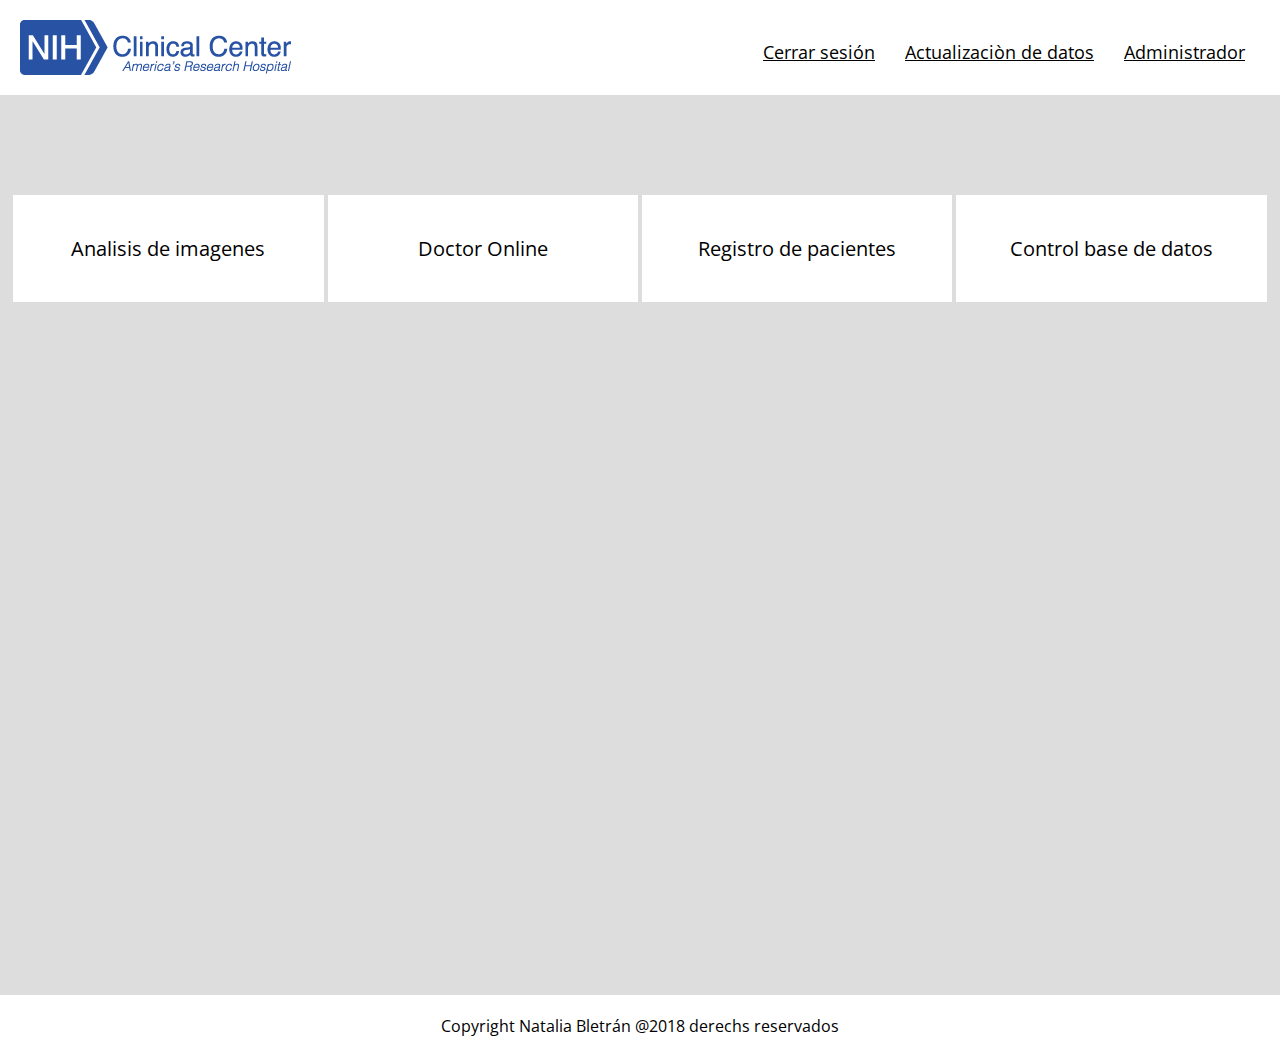
<file: index.html>
<html>
 <head>
   	<title> Software NIH</title>
  	 	 <meta http-equiv="Content-Type" content="text/html;charset=ISO-8859-1">
   		<link rel="stylesheet" type="text/css" href="css/estilos.css"> 
 		<meta name="viewport" content="initial-scale=1, maximum-scale=1">
		<link href="https://fonts.googleapis.com/css?family=Open+Sans:300,400,600,700" rel="stylesheet">
	     <link rel="stylesheet" href="https://use.fontawesome.com/releases/v5.0.13/css/all.css" integrity="sha384-DNOHZ68U8hZfKXOrtjWvjxusGo9WQnrNx2sqG0tfsghAvtVlRW3tvkXWZh58N9jp" crossorigin="anonymous">


  </head>
  <body>
    <header>
      <div class="micuenta">
        <img src="imagenes/logo.png" src="LogoNational">
        <a href=""><i class="far fa-user-circle"></i> Administrador</a>
        <a href="actual_data.html"> Actualizaci�n de datos</a>
        <a href="login.html"><i class="far fa-times-circle"></i> Cerrar sesi�n</a>
      </div>
    </header>
    	<div class="contPrincipal">
 				<div class="lista">
    			<ul>
              <li>
                <a href="">
                  <span><i class="fas fa-chart-line"></i></span>
                  Analisis de imagenes
                </a>
              </li>
              <li>
                <a href="consultar_resultados.html">
                  <span><i class="fas fa-user-md"></i></span>
                  Doctor Online
                </a>
              </li>
              <li>
                <a href="">
                  <span><i class="fas fa-registered"></i></span>
                  Registro de pacientes
                </a>
              </li>
              <li>
                <a href="">
                  <span><i class="fas fa-database"></i></span>
                  Control base de datos
                </a>
              </li>
          </ul>
        </div>
   		 </div>
       <footer>
         <p>Copyright Natalia Bletr�n @2018 derechs reservados</p>
       </footer>
  </body>
</html>
</file>
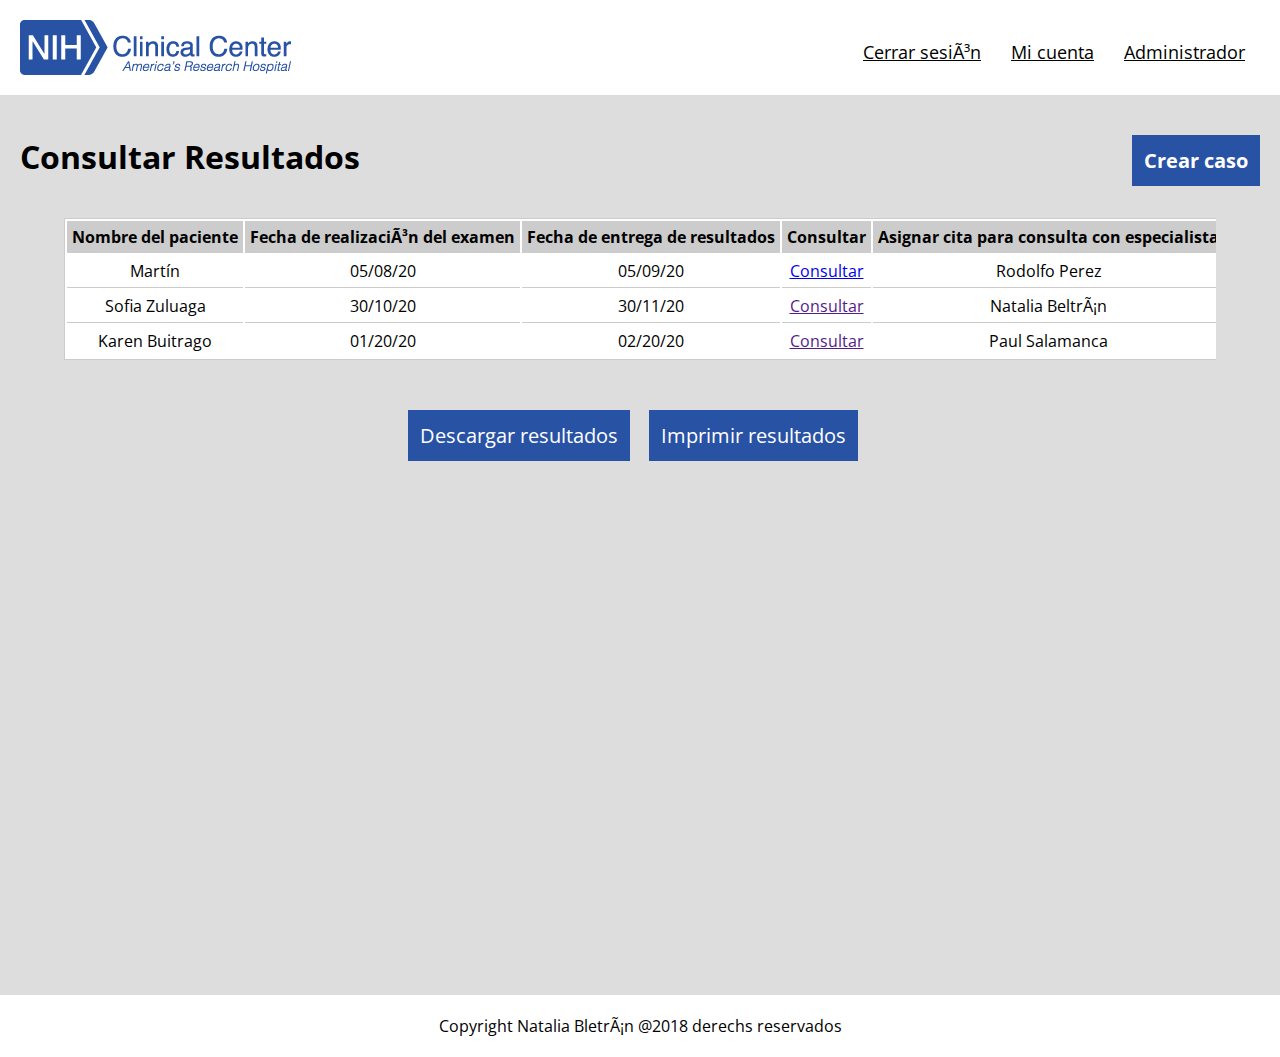
<file: consultar_resultados.html>
<html>
 <head>
    <title> Software NIH</title>
       <meta http-equiv="Content-Type" content="text/html;charset=ISO-8859-1">
      <link rel="stylesheet" type="text/css" href="css/estilos.css"> 
    <meta name="viewport" content="initial-scale=1, maximum-scale=1">
    <link href="https://fonts.googleapis.com/css?family=Open+Sans:300,400,600,700" rel="stylesheet">
       <link rel="stylesheet" href="https://use.fontawesome.com/releases/v5.0.13/css/all.css" integrity="sha384-DNOHZ68U8hZfKXOrtjWvjxusGo9WQnrNx2sqG0tfsghAvtVlRW3tvkXWZh58N9jp" crossorigin="anonymous">


  </head>
  <body>
    <header>
      <div class="micuenta">
        <img src="imagenes/logo.png" src="LogoNational">
        <a href=""><i class="far fa-user-circle"></i> Administrador</a>
        <a href="actual_data.html"> Mi cuenta</a>
        <a href="login.html"><i class="far fa-times-circle"></i> Cerrar sesión</a>
      </div>
    </header>
      <div class="contPrincipal">
        <h1 class="titInt">Consultar Resultados <a href="crear_caso.html" class="crear">Crear caso</a> </h1>

        <div class="rwd">
            <table class="rwd_auto">
                <thead>
                <tr>
                    <th>Nombre del paciente</th>
                    <th>Fecha de realización del examen</th>
                    <th>Fecha de entrega de resultados</th>
                    <th>Consultar</th>
                    <th>Asignar cita para consulta con especialista</th>
                </tr>
                </thead>
                <tbody>
                <tr>
                    <td>Mart&iacute;n</td>
                    <td>05/08/20</td>
                    <td>05/09/20</td>
                    <td><a href="solicitar_citas.html">Consultar</a></td>
                    <td>Rodolfo Perez</td>
                </tr>
                <tr>
                    <td>Sofia Zuluaga</td>
                    <td>30/10/20</td>
                    <td>30/11/20</td>
                    <td><a href="">Consultar</a></td>
                    <td>Natalia Beltrán</td>
                </tr>
                <tr>
                    <td>Karen Buitrago</td>
                    <td>01/20/20</td>
                    <td>02/20/20</td>
                    <td><a href="">Consultar</a></td>
                    <td>Paul Salamanca</td>
                </tr>
                </tbody>
            </table>
            <div class="center">
              <a href="">Descargar resultados</a>
              <a href="">Imprimir resultados</a>              
            </div>

        </div>
       </div>
       <footer>
         <p>Copyright Natalia Bletrán @2018 derechs reservados</p>
       </footer>
  </body>
</html>
</file>
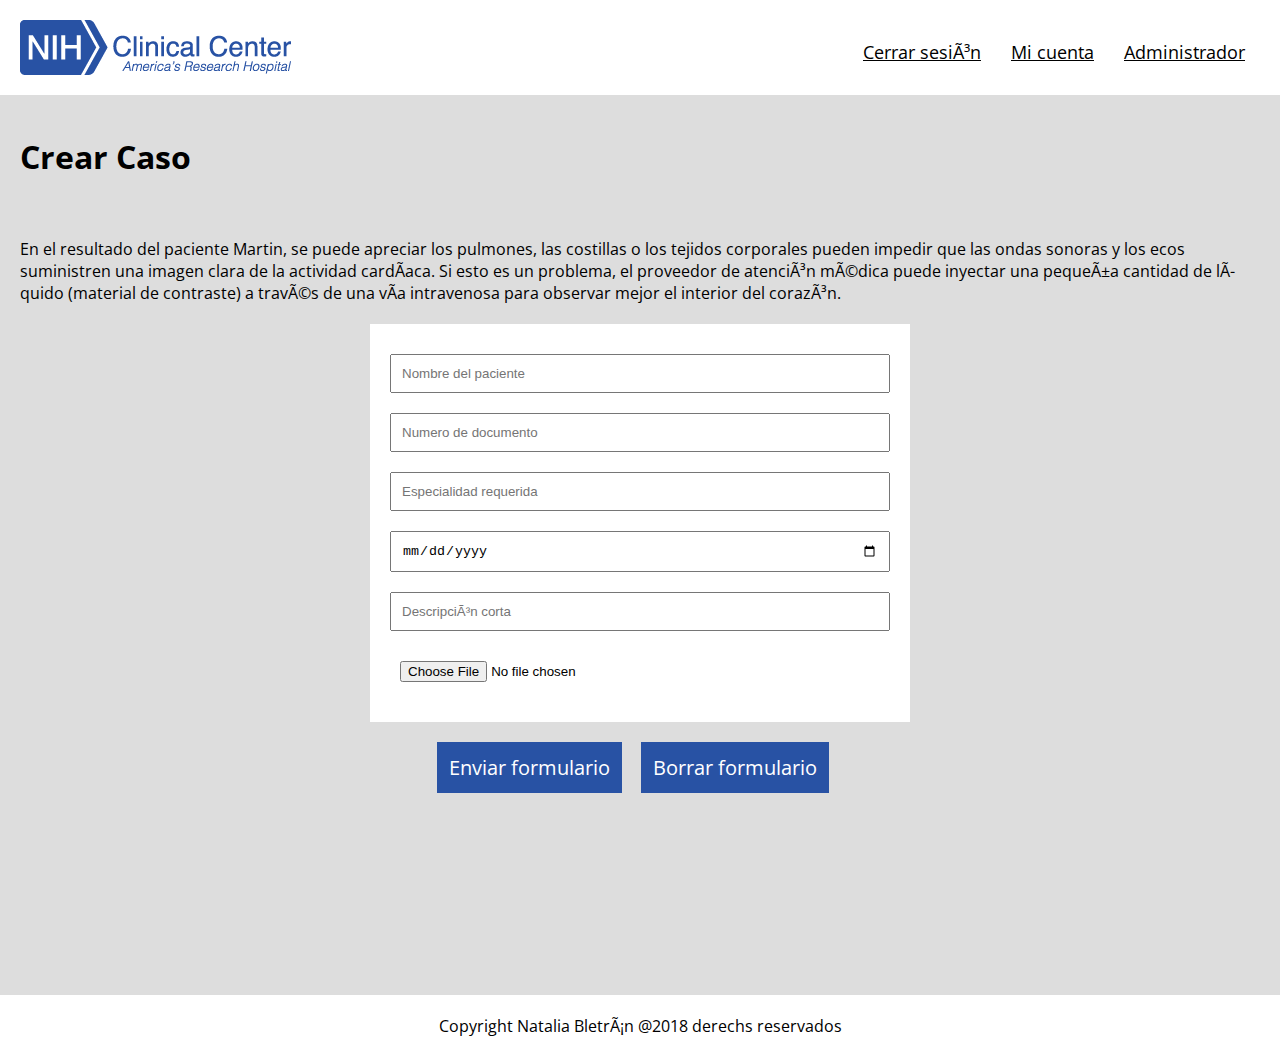
<file: crear_caso.html>
<html>
 <head>
    <title> Software NIH</title>
       <meta http-equiv="Content-Type" content="text/html;charset=ISO-8859-1">
      <link rel="stylesheet" type="text/css" href="css/estilos.css"> 
    <meta name="viewport" content="initial-scale=1, maximum-scale=1">
    <link href="https://fonts.googleapis.com/css?family=Open+Sans:300,400,600,700" rel="stylesheet">
       <link rel="stylesheet" href="https://use.fontawesome.com/releases/v5.0.13/css/all.css" integrity="sha384-DNOHZ68U8hZfKXOrtjWvjxusGo9WQnrNx2sqG0tfsghAvtVlRW3tvkXWZh58N9jp" crossorigin="anonymous">


  </head>
  <body>
    <header>
      <div class="micuenta">
        <img src="imagenes/logo.png" src="LogoNational">
        <a href=""><i class="far fa-user-circle"></i> Administrador</a>
        <a href="actual_data.html"> Mi cuenta</a>
        <a href="login.html"><i class="far fa-times-circle"></i> Cerrar sesión</a>
      </div>
    </header>
      <div class="contPrincipal">
        <h1 class="titInt">Crear Caso</h1>
        <div class="diagnostico">
              <p>
                En el resultado del paciente Martin, se puede apreciar  los pulmones, las costillas o los tejidos corporales pueden impedir que las ondas sonoras y los ecos suministren una imagen clara de la actividad cardíaca. Si esto es un problema, el proveedor de atención médica puede inyectar una pequeña cantidad de líquido (material de contraste) a través de una vía intravenosa para observar mejor el interior del corazón.
              </p>
              <form action="">
                <input type="text" placeholder="Nombre del paciente">
                <input type="text" placeholder="Numero de documento">
                <input type="text" placeholder="Especialidad requerida">
                <input type="date" placeholder="Fecha de proxima cita">
                <input type="text" placeholder="Descripción corta">
                <script src="https://ajax.googleapis.com/ajax/libs/jquery/2.1.1/jquery.min.js"></script>
                  <input type="file" name="archivo" id="imagen">

                  <div id="preview">

                  </div>
              </form>
              <div class="center">
              <a href="exitoso.html">Enviar formulario</a>
              <a href="">Borrar formulario</a>              
            </div>
            
               
              
             
        </div>
       </div>

       <footer>
         <p>Copyright Natalia Bletrán @2018 derechs reservados</p>
       </footer>
  </body>
    <script>
    $(document).on('change','#imagen',function(){
  if(this.files && this.files[0]){
    /* Creamos la Imagen*/
    var img = $('<img >');
    /* Asignamos el atributo source , haciendo uso del método createObjectURL*/
    img.attr('src', URL.createObjectURL(this.files[0]));
    /* Añadimos al Div*/
    $('#preview').append(img);
  }
});
    </script>
</html>
</file>
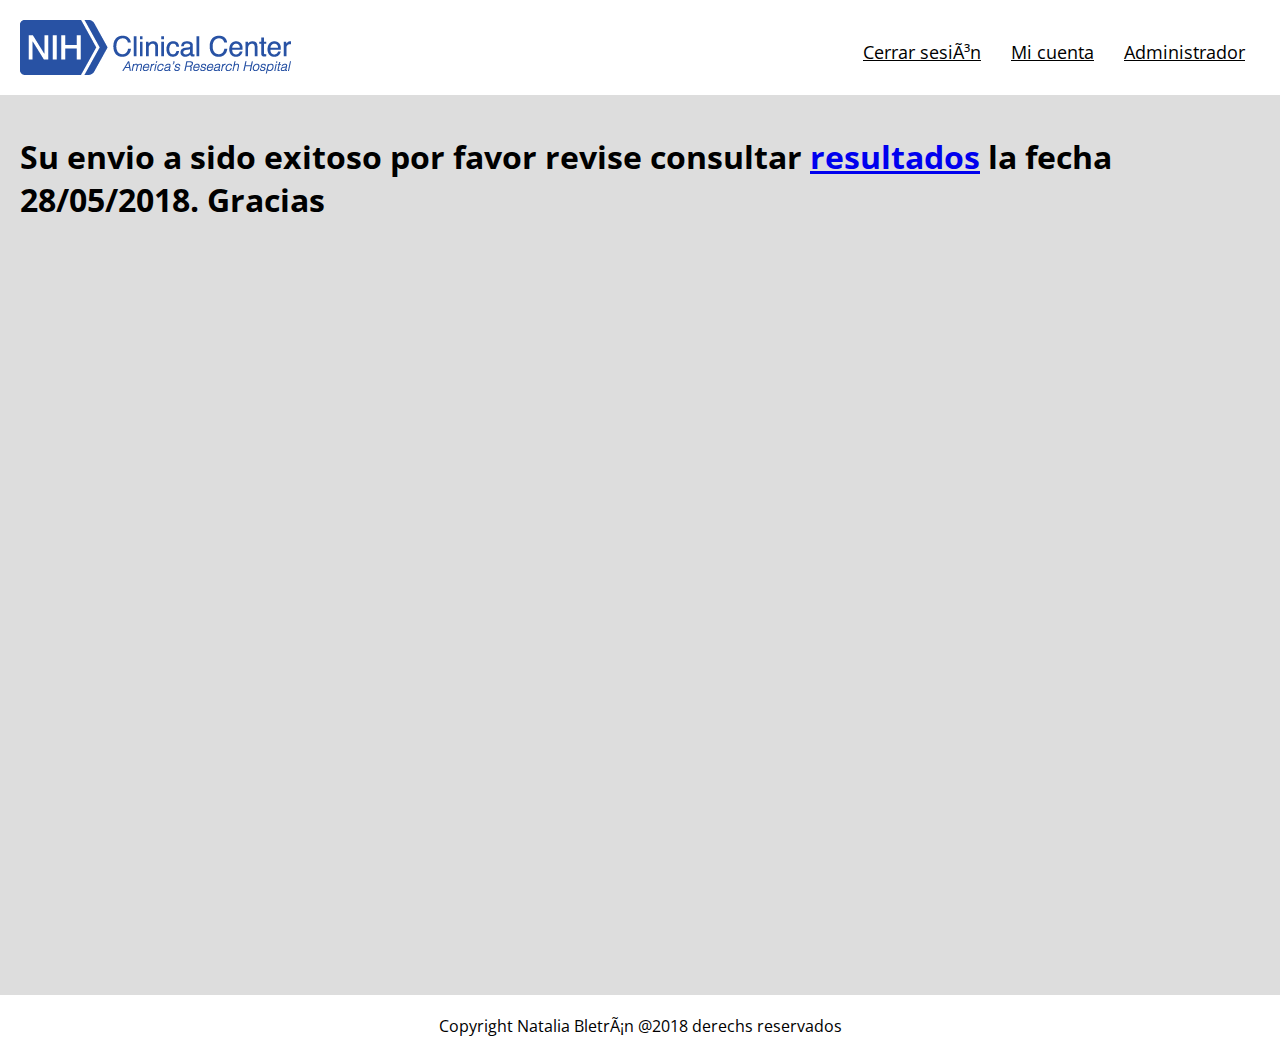
<file: exitoso.html>
<html>
 <head>
    <title> Software NIH</title>
       <meta http-equiv="Content-Type" content="text/html;charset=ISO-8859-1">
      <link rel="stylesheet" type="text/css" href="css/estilos.css"> 
    <meta name="viewport" content="initial-scale=1, maximum-scale=1">
    <link href="https://fonts.googleapis.com/css?family=Open+Sans:300,400,600,700" rel="stylesheet">
       <link rel="stylesheet" href="https://use.fontawesome.com/releases/v5.0.13/css/all.css" integrity="sha384-DNOHZ68U8hZfKXOrtjWvjxusGo9WQnrNx2sqG0tfsghAvtVlRW3tvkXWZh58N9jp" crossorigin="anonymous">


  </head>
  <body>
    <header>
      <div class="micuenta">
        <img src="imagenes/logo.png" src="LogoNational">
        <a href=""><i class="far fa-user-circle"></i> Administrador</a>
        <a href="actual_data.html"> Mi cuenta</a>
        <a href="login.html"><i class="far fa-times-circle"></i> Cerrar sesión</a>
      </div>
    </header>
      <div class="contPrincipal">
        <h1 class="titInt">Su envio a sido exitoso por favor revise consultar <a href="consultar_resultados.html">resultados</a> la fecha 28/05/2018. Gracias </h1>
        <div class="diagnostico">
                          
            </div>
            
               
              
             
        </div>
       </div>

       <footer>
         <p>Copyright Natalia Bletrán @2018 derechs reservados</p>
       </footer>
  </body>
    <script>
    $(document).on('change','#imagen',function(){
  if(this.files && this.files[0]){
    /* Creamos la Imagen*/
    var img = $('<img >');
    /* Asignamos el atributo source , haciendo uso del método createObjectURL*/
    img.attr('src', URL.createObjectURL(this.files[0]));
    /* Añadimos al Div*/
    $('#preview').append(img);
  }
});
    </script>
</html>
</file>
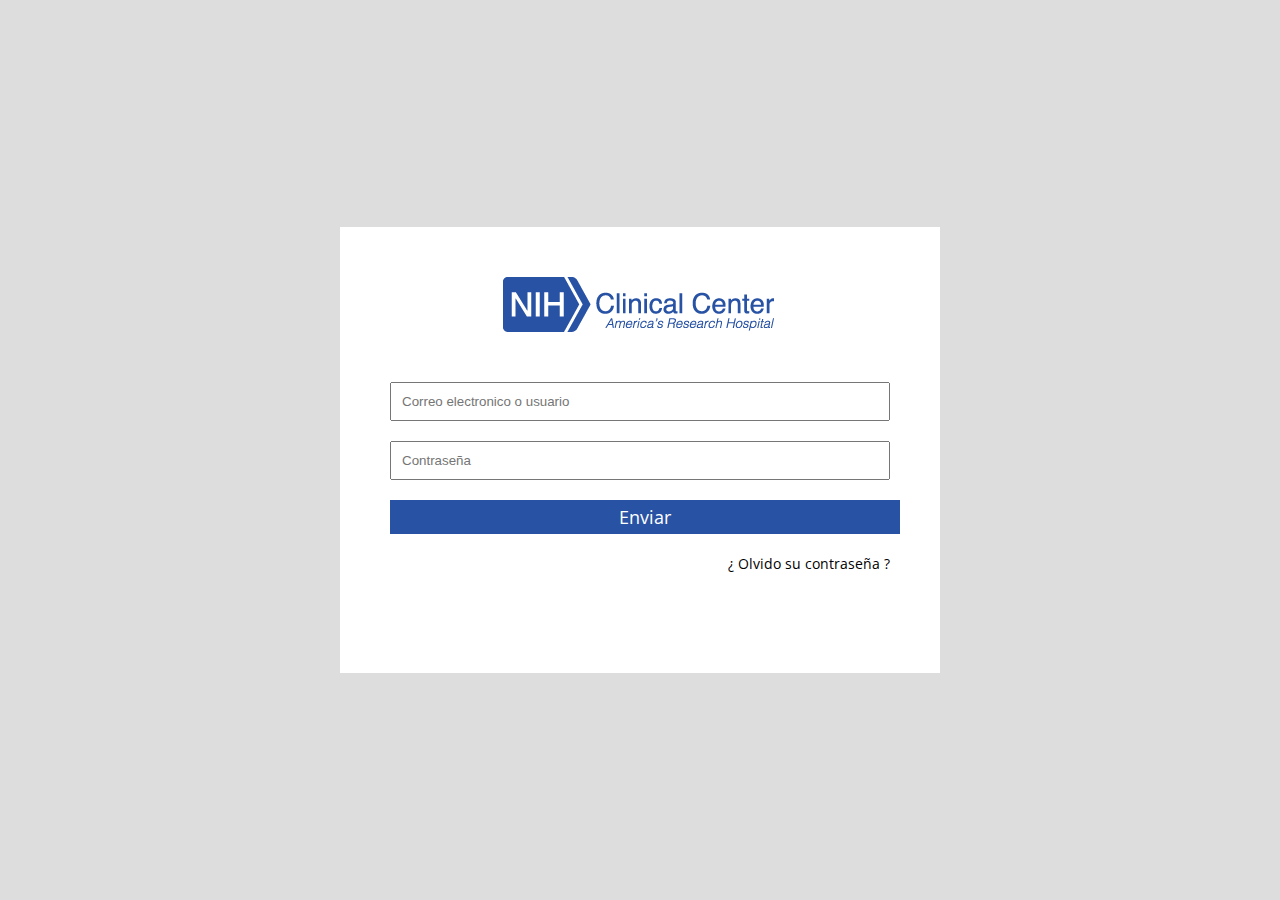
<file: login.html>
<html>
 <head>
   	<title> Software NIH</title>
  	 	 <meta http-equiv="Content-Type" content="text/html;charset=ISO-8859-1">
   		<link rel="stylesheet" type="text/css" href="css/estilos.css"> 
 		<meta name="viewport" content="initial-scale=1, maximum-scale=1">
		<link href="https://fonts.googleapis.com/css?family=Open+Sans:300,400,600,700" rel="stylesheet">
	     
  </head>
  <body>
    	<div class="contPrincipal">
 				<div class="cajaB">
    					<img src="imagenes/logo.png" src="LogoNational">
                  		<form action="">
                  				<input type="email" placeholder="Correo electronico o usuario">
                          		<input type="password" placeholder="Contrase�a">
                              <a href="index.html" class="enviar">Enviar</a>
                          		
					<a href="olvidocontrasena.html" class="olvido"> � Olvido su contrase�a ? </a>
                  		</form>
          		</div>
   		 </div>
  </body>
</html>
</file>
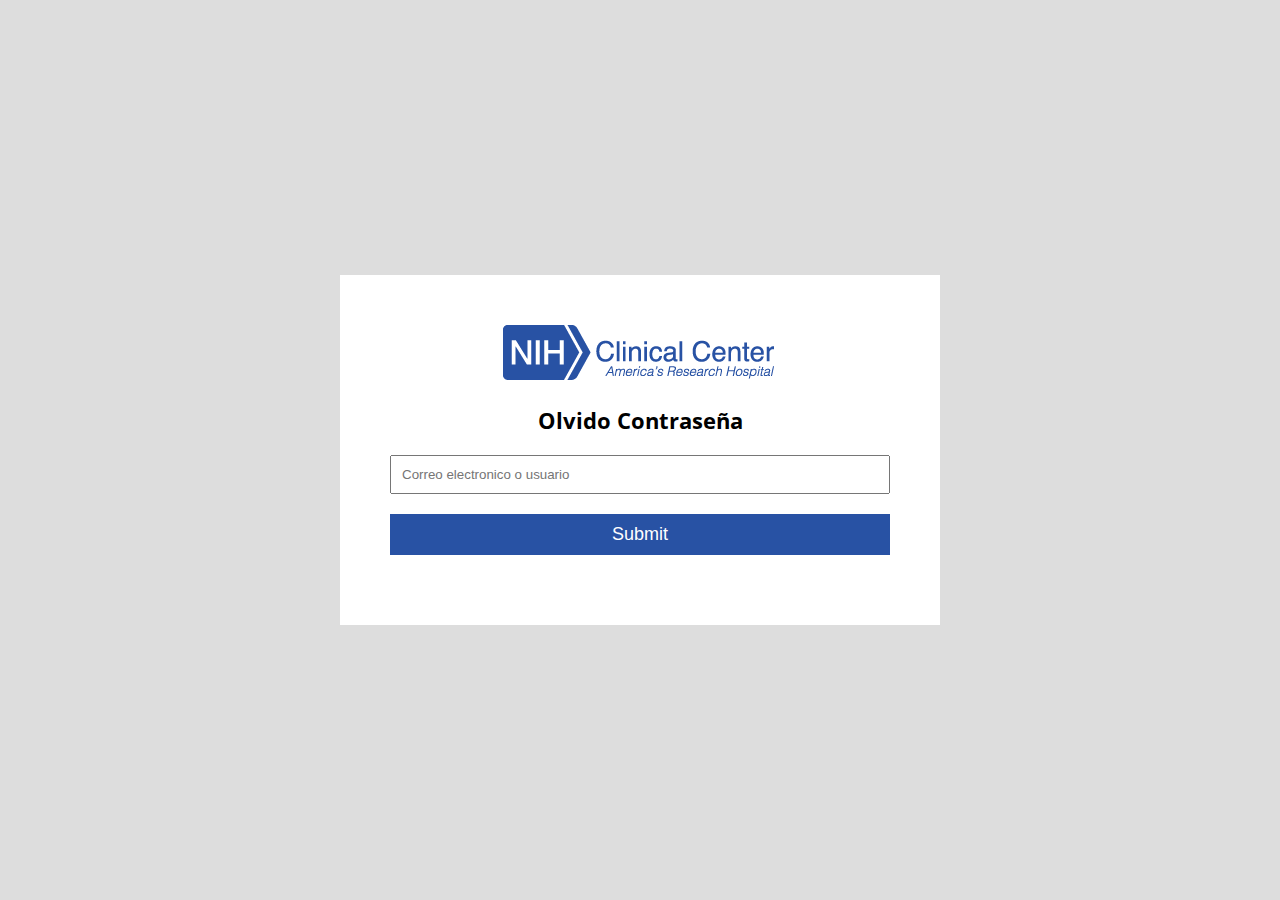
<file: olvidocontrasena.html>
<html>
 <head>
   	<title> Software NIH</title>
  	 	 <meta http-equiv="Content-Type" content="text/html;charset=ISO-8859-1">
   		<link rel="stylesheet" type="text/css" href="css/estilos.css"> 
 		<meta name="viewport" content="initial-scale=1, maximum-scale=1">
		<link href="https://fonts.googleapis.com/css?family=Open+Sans:300,400,600,700" rel="stylesheet">
	     
  </head>
  <body>
    	<div class="contPrincipal">
 				<div class="cajaB">
    					<img src="imagenes/logo.png" src="LogoNational">
				<h1 class="titulo">Olvido Contrase�a </h1>
                  		<form action=""class="olvidoform">
                  				<input type="email" placeholder="Correo electronico o usuario">
                          		<input type="submit" placeholder="Reestablecer Contrase�a" name="Reestablecer Contrase�a" class="enviar">
                  		</form>
          		</div>
   		 </div>
  </body>
</html>
</file>
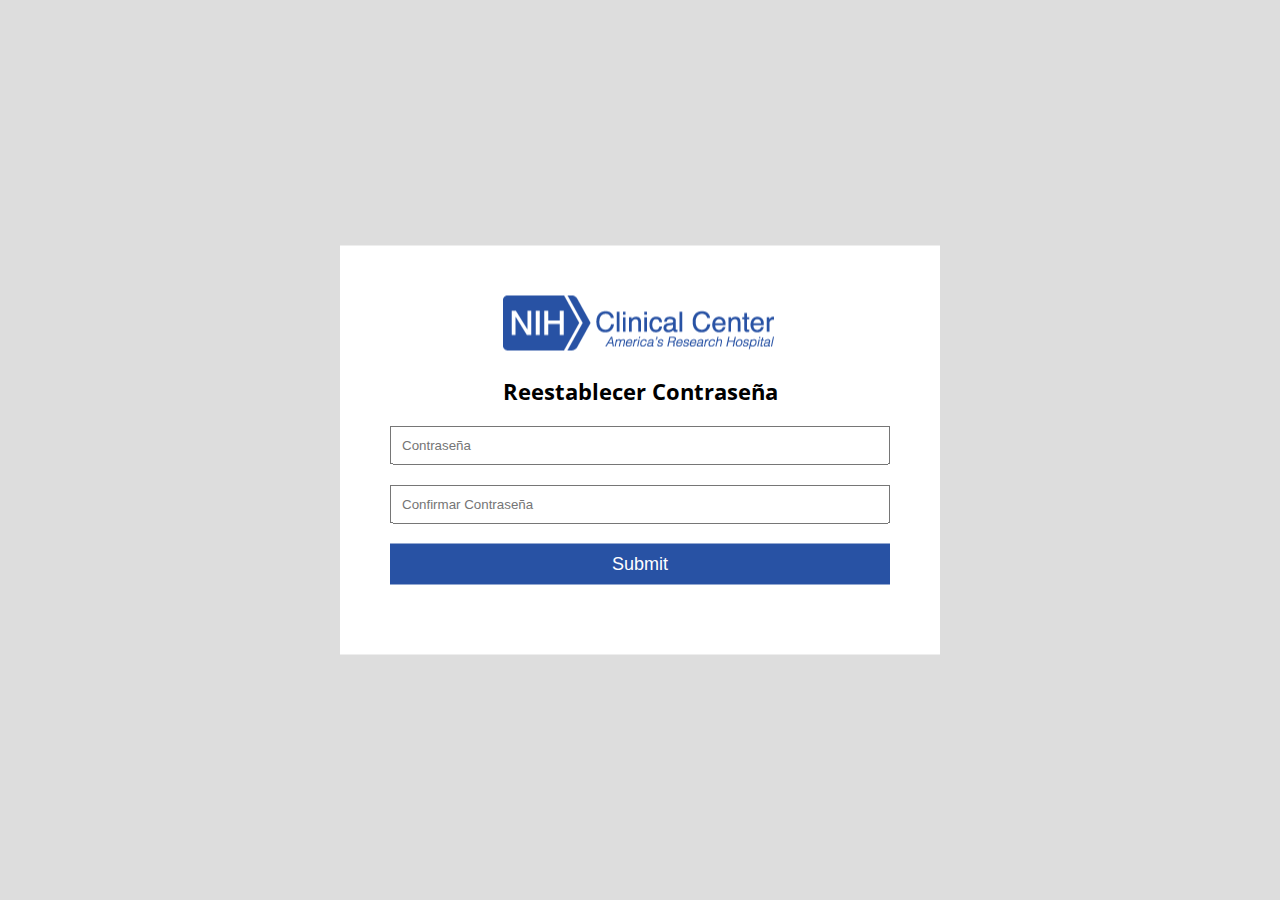
<file: reestablecercontrasena.html>
<html>
 <head>
   	<title> Software NIH</title>
  	 	 <meta http-equiv="Content-Type" content="text/html;charset=ISO-8859-1">
   		<link rel="stylesheet" type="text/css" href="css/estilos.css"> 
 		<meta name="viewport" content="initial-scale=1, maximum-scale=1">
		<link href="https://fonts.googleapis.com/css?family=Open+Sans:300,400,600,700" rel="stylesheet">
	     
  </head>
  <body>
    	<div class="contPrincipal">
 				<div class="cajaB">
    					<img src="imagenes/logo.png" src="LogoNational">
				<h1 class="titulo">Reestablecer Contrase�a </h1>
                  		<form action=""class="olvidoform">
 
                  				<input type="password" placeholder="Contrase�a">
                  				<input type="password" placeholder="Confirmar Contrase�a">          
                          		<input type="submit" placeholder="Reestablecer Contrase�a" name="Reestablecer Contrase�a" class="enviar">
                  		</form>
          		</div>
   		 </div>
  </body>
</html>
</file>
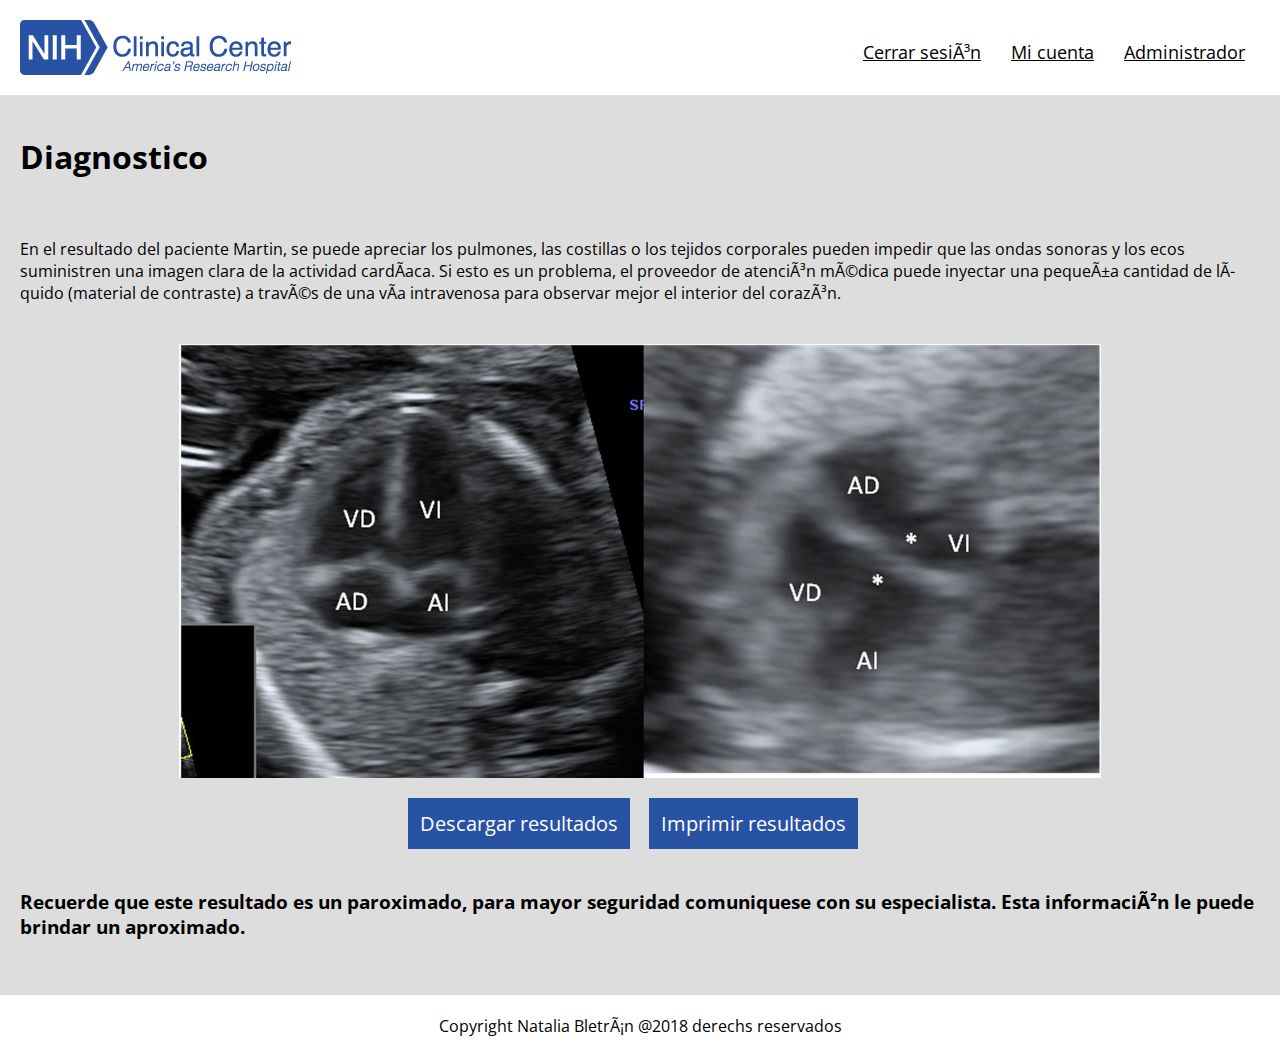
<file: solicitar_citas.html>
<html>
 <head>
    <title> Software NIH</title>
       <meta http-equiv="Content-Type" content="text/html;charset=ISO-8859-1">
      <link rel="stylesheet" type="text/css" href="css/estilos.css"> 
    <meta name="viewport" content="initial-scale=1, maximum-scale=1">
    <link href="https://fonts.googleapis.com/css?family=Open+Sans:300,400,600,700" rel="stylesheet">
       <link rel="stylesheet" href="https://use.fontawesome.com/releases/v5.0.13/css/all.css" integrity="sha384-DNOHZ68U8hZfKXOrtjWvjxusGo9WQnrNx2sqG0tfsghAvtVlRW3tvkXWZh58N9jp" crossorigin="anonymous">


  </head>
  <body>
    <header>
      <div class="micuenta">
        <img src="imagenes/logo.png" src="LogoNational">
        <a href=""><i class="far fa-user-circle"></i> Administrador</a>
        <a href="actual_data.html"> Mi cuenta</a>
        <a href="login.html"><i class="far fa-times-circle"></i> Cerrar sesión</a>
      </div>
    </header>
      <div class="contPrincipal">
        <h1 class="titInt">Diagnostico</h1>
        <div class="diagnostico">
              <p>
                En el resultado del paciente Martin, se puede apreciar  los pulmones, las costillas o los tejidos corporales pueden impedir que las ondas sonoras y los ecos suministren una imagen clara de la actividad cardíaca. Si esto es un problema, el proveedor de atención médica puede inyectar una pequeña cantidad de líquido (material de contraste) a través de una vía intravenosa para observar mejor el interior del corazón.
              </p>
               <div id="result-container">
                  <img src="imagenes/corazon.jpg" id="imageA"/>
              </div>
              <div class="center">
                    <a href="">Descargar resultados</a>
                    <a href="">Imprimir resultados</a>              
                  </div>
              <h3 class="recuerde"> Recuerde que este resultado es un paroximado, para mayor seguridad comuniquese con su especialista. Esta informaciòn le puede brindar un aproximado.</h3>
        </div>
       </div>

       <footer>
         <p>Copyright Natalia Bletrán @2018 derechs reservados</p>
       </footer>
  </body>
    
</html>
</file>
<file: css/estilos.css>
*{
margin:0;
padding:0;
}
html, body{
width:100%;
height: 100%;
font-family: 'Open Sans', sans-serif;
}
.contPrincipal{
background:#ddd;
height:100%;
}
.cajaB{
background: #fff;
padding:50px;
position: absolute;
left:50%;
top:50%;
transform: translate(-50%, -50%);
-webkit-transform: translate(-50%,-50%);
}
.cajaB img{
	margin: 0 auto;
	display: block;

}
.cajaB form{
	display: block;
	clear:both;
	padding:30px 0;
}
.cajaB form input{
	display: block;
	width:100%;
	margin:20px 0;
	padding: 10px;
}
.enviar{
    background: #2852a4;
    border: none;
    color: #fff;
    font-size: 18px;
    padding: 5px;
    cursor: pointer;
    text-decoration: none;
    margin: 0 auto;
    display: block;
    width: 100%;
    text-align: center;
    margin-bottom: 20px;
}
.enviar:hover{
	background:#051431;
}
.olvido{
    text-align: right;
    display: block;
    color: #000;
    text-decoration: none;
    font-size: 14px;
}
.titulo{
    display: block;
    margin: 25px 0 0;
    font-size: 22px;
    text-align: center;
}
form.olvidoform{
    padding: 0;
	border-top: none;
}
header{
    padding: 20px;
}
.micuenta a{
    float: right;
    padding: 20px 15px; 
    font-size: 18px;
    color: #000;
}
footer{
    text-align: center;
    padding: 20px;
}
.lista{
    text-align: center;
}
.lista ul li{
    display: inline-block;
    width: 18%;
    background: #fff;
    padding: 40px;
    margin-top: 100px;
    cursor: pointer;
}
.lista ul li a{
    color: #000;
    text-decoration: none;
    font-size: 20px;
}
.lista ul li:hover{
    background-color: #2852a4;
}
.lista ul li:hover a{
    color: #fff;
}
.titInt{
    padding: 40px 20px;
}
.center{
    text-align: center;
}
.crear{
        padding: 0 15px;
    color: #fff;
    font-size: 20px;
    background: #2852a4;    
    display: block;
    margin: 0 auto;
    float: right;
    text-decoration: none;
    padding: 12px;
}
.center a{
    padding: 0 15px;
    color: #fff;
    font-size: 20px;
    background: #2852a4;    
    display: block;
    margin: 0 auto;
    display: inline-block;
    text-decoration: none;
    padding: 12px;
    margin-right: 15px;
}
#result-container{
    text-align: center;
    padding: 20px;
}
.diagnostico p{
    padding: 20px;
}
.recuerde{
    padding: 40px 20px;
}
form{
    width: 500px;
    background: #fff;
    display: block;
    margin: 0 auto;
    padding: 20px;
    margin-bottom: 20px;
}
form input{
    width: 100%;
    padding: 10px;
    margin: 10px 0;
}
    
    table.width200,table.rwd_auto {border:1px solid #ccc;width:100%;margin:0 0 50px 0}
        .width200 th,.rwd_auto th {background:#ccc;padding:5px;text-align:center;}
        .width200 td,.rwd_auto td {border-bottom:1px solid #ccc;padding:5px;text-align:center}
        .width200 tr:last-child td, .rwd_auto tr:last-child td{border:0}
        
    .rwd {width:90%;overflow:auto; margin: 0 auto;}
        .rwd table.rwd_auto {width:auto;min-width:100%}
            .rwd_auto th,.rwd_auto td {white-space: nowrap;}
            table{
                background: #fff;
            }
            
    @media only screen and (max-width: 760px), (min-width: 768px) and (max-width: 1024px)  
    {
    
        table.width200, .width200 thead, .width200 tbody, .width200 th, .width200 td, .width200 tr { display: block; }
        
        .width200 thead tr { position: absolute;top: -9999px;left: -9999px; }
        
        .width200 tr { border: 1px solid #ccc; }
        
        .width200 td { border: none;border-bottom: 1px solid #ccc; position: relative;padding-left: 50%;text-align:left }
        
        .width200 td:before {  position: absolute; top: 6px; left: 6px; width: 45%; padding-right: 10px; white-space: nowrap;}
        
        .width200 td:nth-of-type(1):before { content: "Nombre"; }
        .width200 td:nth-of-type(2):before { content: "Apellidos"; }
        .width200 td:nth-of-type(3):before { content: "Cargo"; }
        .width200 td:nth-of-type(4):before { content: "Twitter"; }
        .width200 td:nth-of-type(5):before { content: "ID"; }
        
        .descarto {display:none;}
        .fontsize {font-size:10px}
    }
    
    /* Smartphones (portrait and landscape) ----------- */
    @media only screen and (min-width : 320px) and (max-width : 480px) 
    {
        body { width: 320px; }
        .descarto {display:none;}
    }
    
    /* iPads (portrait and landscape) ----------- */
    @media only screen and (min-width: 768px) and (max-width: 1024px) 
    {
        body { width: 495px; }
        .descarto {display:none;}
        .fontsize {font-size:10px}
    }
</file>
